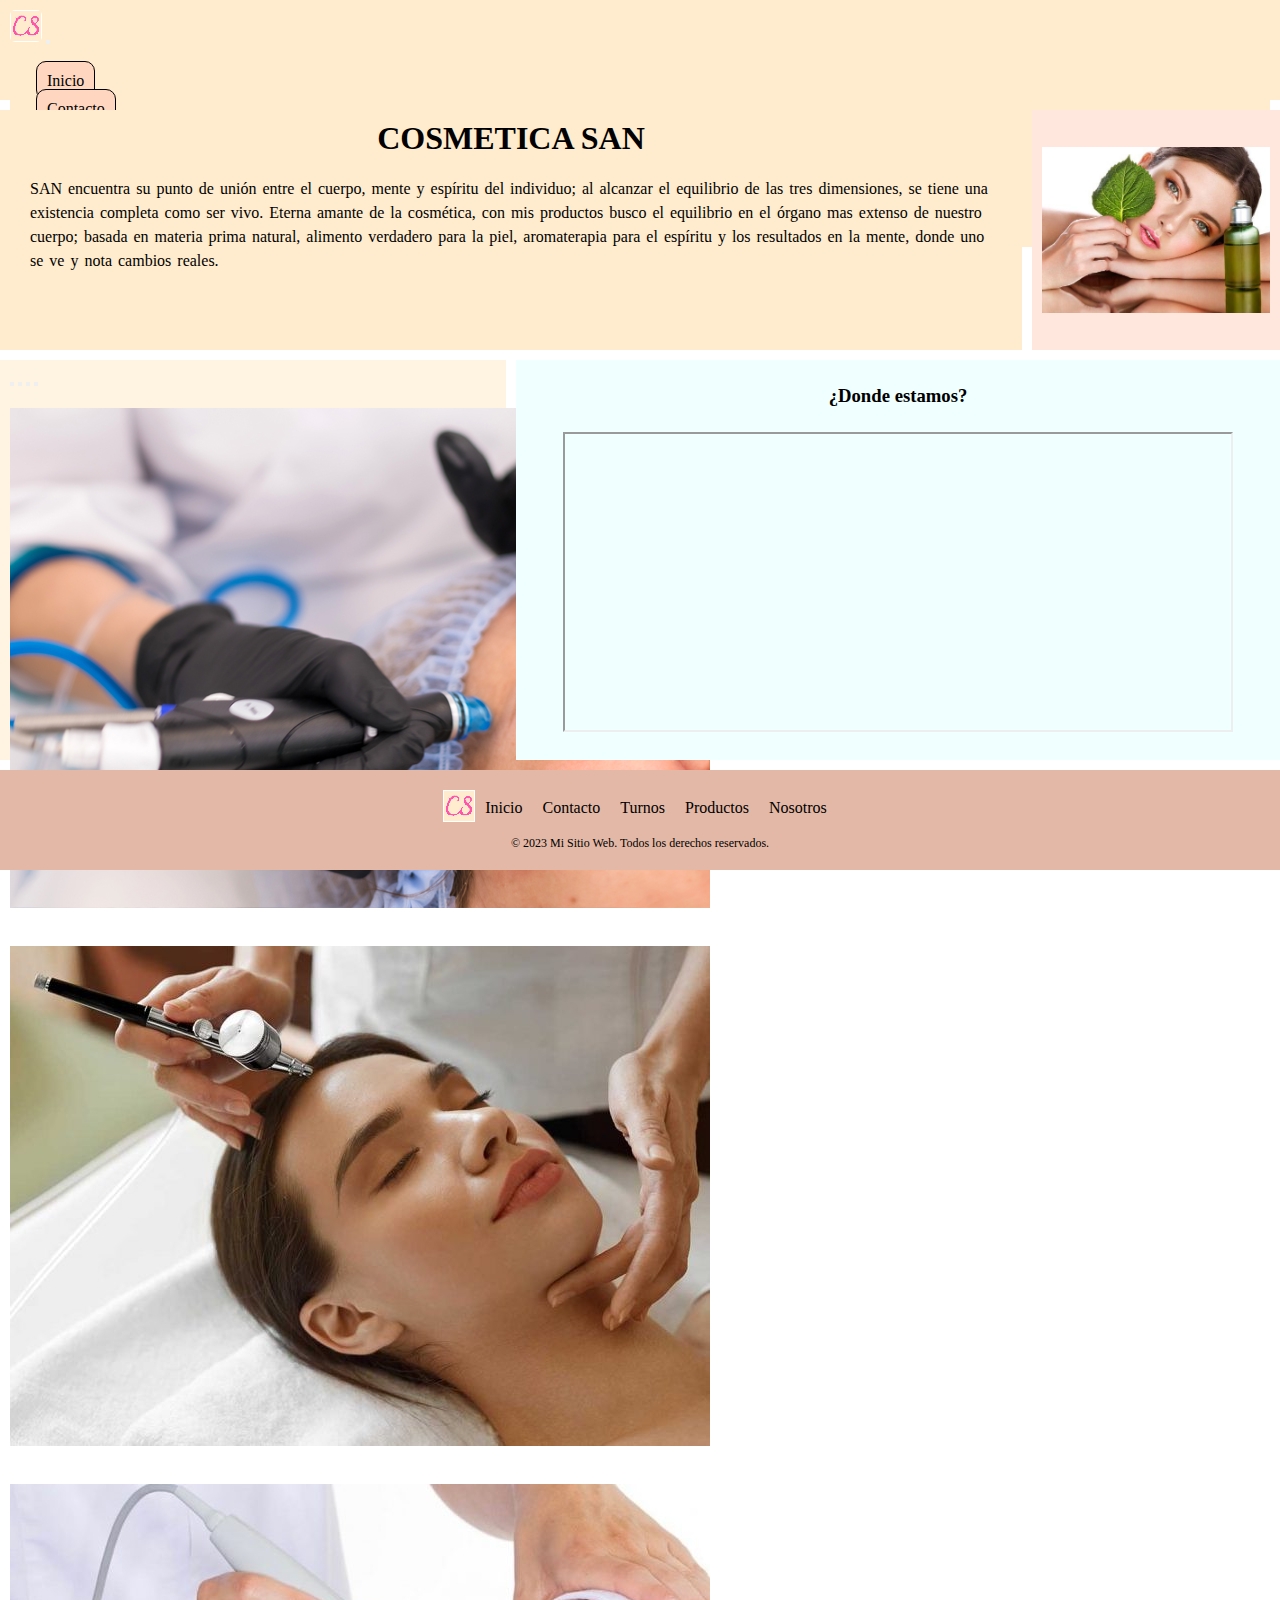
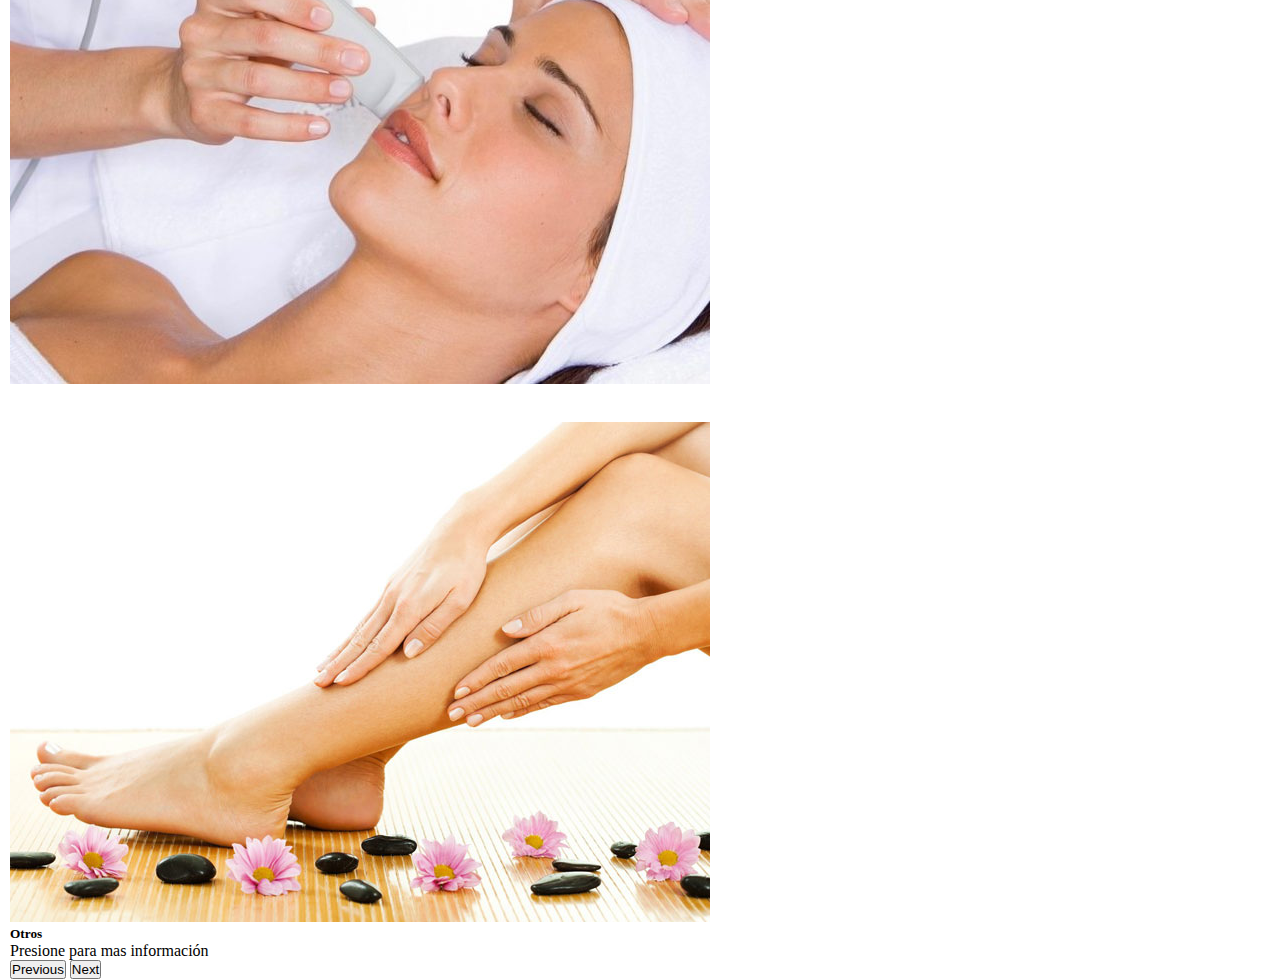
<file: index.html>
<!DOCTYPE html>
<html lang="en">
<head>
    <meta charset="UTF-8">
    <meta http-equiv="X-UA-Compatible" content="IE=edge">
    <meta name="viewport" content="width=device-width, initial-scale=1.0">
    <link rel="preconnect" href="https://fonts.googleapis.com">
    <link rel="preconnect" href="https://fonts.gstatic.com" crossorigin>
    <link rel="shortcut icon" href="./img/favicon-32x32.png">
    <link href="https://fonts.googleapis.com/css2?family=Ysabeau:wght@300&display=swap" rel="stylesheet">
    <link href="https://cdn.jsdelivr.net/npm/bootstrap@5.3.0-alpha3/dist/css/bootstrap.min.css" rel="stylesheet" integrity="sha384-KK94CHFLLe+nY2dmCWGMq91rCGa5gtU4mk92HdvYe+M/SXH301p5ILy+dN9+nJOZ" crossorigin="anonymous">
    <link rel="stylesheet" href="./css/estilo.css">
    <meta name="description" content="En nuestra estética, ofrecemos una amplia gama de servicios y productos. Nuestro equipo de profesionales altamente capacitados se dedica a brindar tratamientos de calidad ¡Agenda tu cita hoy mismo!">
    <meta name="keywords" content="estética, belleza, salón de belleza, cuidado personal, tratamientos faciales, tratamientos corporales, peeling, radiofrecuencia, productos de belleza">
    <title>Cosmetica SAN</title>
</head>
<body>
<div class="container-todo">
    <!-- Barra de navegación -->
    <header class="navbar navbar-expand-lg header">
        <div class="container-fluid">
            <a class="navbar-brand" href="./index.html"><img class="logo" src="./img/favicon-32x32.png" alt="logo"></a>
            <button class="navbar-toggler" type="button" data-bs-toggle="collapse" data-bs-target="#navbarTogglerDemo02" aria-controls="navbarTogglerDemo02" aria-expanded="false" aria-label="Toggle navigation">
            <span class="navbar-toggler-icon"></span>
            </button>
            <div class="bg-menuHamb collapse navbar-collapse" id="navbarTogglerDemo02">
                <ul class=" navbar-nav me-auto mb-2 mb-lg-0">
                    <li class="nav-item">
                        <a class="nav-link active link" aria-current="page" href="./index.html">Inicio</a>
                    </li>
                    <li class="nav-item">
                        <a class="nav-link active link" aria-current="page" href="./pages/Contacto.html">Contacto</a>
                    </li>
                    <li class="nav-item">
                        <a class="nav-link active link" aria-current="page" href="./pages/Turnos.html">Turnos</a>
                    </li>
                    <li class="nav-item">
                        <a class="nav-link active link" aria-current="page" href="./pages/Productos.html">Productos</a>
                    </li>
                    <li class="nav-item">
                        <a class="nav-link active link" aria-current="page" href="./pages/Nosotros.html">Nosotros</a>
                    </li>
                </ul>
                <form class="d-flex " role="search">
                    <input class="form-control me-2" type="search" placeholder="Buscar" aria-label="Search">
                    <button class="btn btn-outline-success" type="submit">Buscar</button>
                </form>
            </div>
        </div>
    </header>
    <!-- Contenido principal -->
    <main class="main">
            <h1 class="titulo">COSMETICA SAN</h1>
            <p class="parrafo-principal">SAN encuentra su punto de unión entre el cuerpo, mente y espíritu del individuo; al alcanzar el equilibrio de las tres dimensiones, se tiene una existencia completa como ser vivo. Eterna amante de la cosmética, con mis productos busco el equilibrio en el órgano mas extenso de nuestro cuerpo; basada en materia prima natural, alimento verdadero para la piel, aromaterapia para el espíritu y los resultados en la mente, donde uno se ve y nota cambios reales.</p>
    </main>
    <!-- Imagen principal -->
    <div class="imagen-principal">
        <img class="princi" src="./img/princi.jpg" alt="imagen_principal_index">
    </div>
    <!-- Carrusel de imágenes -->
    <div class="imagen-secundaria">
        <div id="carouselExampleCaptions" class="carousel slide">
            <div class="carousel-indicators">
                <button type="button" data-bs-target="#carouselExampleCaptions" data-bs-slide-to="0" class="active"     aria-current="true" aria-label="Slide 1"></button>
                <button type="button" data-bs-target="#carouselExampleCaptions" data-bs-slide-to="1" aria-label="Slide 2"></button>
                <button type="button" data-bs-target="#carouselExampleCaptions" data-bs-slide-to="2" aria-label="Slide 3"></button>
                <button type="button" data-bs-target="#carouselExampleCaptions" data-bs-slide-to="3" aria-label="Slide 4"></button>
            </div>
            <div class="carousel-inner carrusel">
                <div class="carousel-item active">
                    <a href="./pages/Turnos.html"><img src="./img/extracciones.jpg" class="d-block w-100" alt="imagen de una extraccion"></a>
                    <div class="carousel-caption d-none d-md-block">
                        <a href="./pages/Turnos.html"><h5>Extracciones</h5></a>
                        <a href="./pages/Turnos.html"><p>Presione para mas información</p></a>
                    </div>
                </div>
                <div class="carousel-item">
                    <a href="./pages/Turnos.html"><img src="./img/peeling.jpg" class="d-block w-100" alt="imagen de un peeling"></a>
                    <div class="carousel-caption d-none d-md-block">
                        <a href="./pages/Turnos.html"><h5>Peeling</h5></a>
                        <a href="./pages/Turnos.html"><p>Presione para mas información</p></a>
                    </div>
                </div>
                <div class="carousel-item">
                    <a href="./pages/Turnos.html"><img src="./img/radiofrecuencia.jpg" class="d-block w-100" alt="imagen de una radiofrecuencia"></a>
                    <div class="carousel-caption d-none d-md-block">
                        <a href="./pages/Turnos.html"><h5>Radiofrecuencia</h5></a>
                        <a href="./pages/Turnos.html"><p>Presione para mas información</p></a>
                    </div>
                </div>
                <div class="carousel-item">
                    <a href="./pages/Turnos.html"><img src="./img/otros.jpg" class="d-block w-100" alt="imagen de otros servicios"></a>
                    <div class="carousel-caption d-none d-md-block">
                        <a href="./pages/Turnos.html" style="color:black"><h5>Otros</h5></a>
                        <a href="./pages/Turnos.html" style="color:black"><p>Presione para mas información</p></a>
                    </div>
                </div>
            </div>
            <button class="carousel-control-prev" type="button" data-bs-target="#carouselExampleCaptions" data-bs-slide="prev">
                <span class="carousel-control-prev-icon" aria-hidden="true"></span>
                <span class="visually-hidden">Previous</span>
            </button>
            <button class="carousel-control-next" type="button" data-bs-target="#carouselExampleCaptions" data-bs-slide="next">
                <span class="carousel-control-next-icon" aria-hidden="true"></span>
                <span class="visually-hidden">Next</span>
            </button>
        </div>
    </div>
    <!-- Mapa de ubicación -->
    <div class="maps">
        <h3 class="donde"> ¿Donde estamos?</h3>
        <div class="centrar">
        <iframe  class="mapa" src="https://www.google.com/maps/embed?pb=!1m18!1m12!1m3!1d3283.247270934645!2d-58.47066268471874!3d-34.59000248046568!2m3!1f0!2f0!3f0!3m2!1i1024!2i768!4f13.1!3m3!1m2!1s0x95bcca123dd98cb7%3A0x409ee210c6b80e0e!2sCosmetolog%C3%ADa%20San!5e0!3m2!1sen!2sar!4v1659251780294!5m2!1sen!2sar" alt="mapa de nuestra ubicacion">
        </iframe>
        </div>
    </div>
    <!-- Footer de la página -->
    <footer class="footer">
        <div class="footer-container">
            <ul class="menu-footer">
                <li><a href="./index.html"><img src="./img/favicon-32x32.png" alt="logo"></a></li>
                <li><a class="link-footer" href="./index.html">Inicio</a></li>
                <li><a class="link-footer" href="./pages/Contacto.html">Contacto</a></li>
                <li><a class="link-footer" href="./pages/Turnos.html">Turnos</a></li>
                <li><a class="link-footer" href="./pages/Productos.html">Productos</a></li>
                <li><a class="link-footer" href="./pages/Nosotros.html">Nosotros</a></li>
            </ul>
        </div>
        <p class="copy">© 2023 Mi Sitio Web. Todos los derechos reservados.</p>
    </footer>
</div>
<script src="https://cdn.jsdelivr.net/npm/bootstrap@5.3.0-alpha3/dist/js/bootstrap.bundle.min.js" integrity="sha384-ENjdO4Dr2bkBIFxQpeoTz1HIcje39Wm4jDKdf19U8gI4ddQ3GYNS7NTKfAdVQSZe" crossorigin="anonymous"></script>
</body>
</html>
</file>
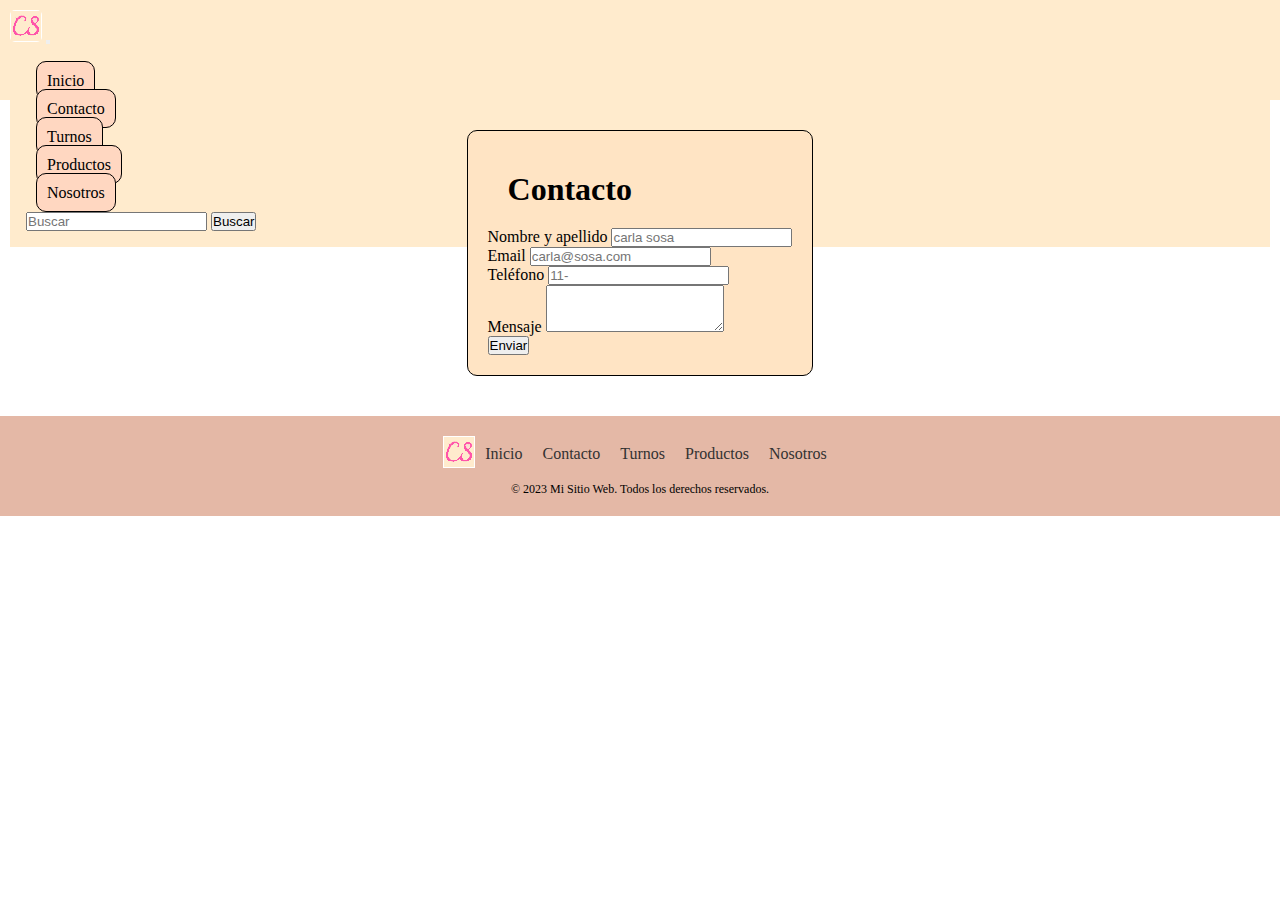
<file: pages/Contacto.html>
<!DOCTYPE html>
<html lang="en">
<head>
    <meta charset="UTF-8">
    <meta http-equiv="X-UA-Compatible" content="IE=edge">
    <meta name="viewport" content="width=device-width, initial-scale=1.0">
    <link rel="preconnect" href="https://fonts.googleapis.com">
    <link rel="preconnect" href="https://fonts.gstatic.com" crossorigin>
    <link rel="shortcut icon" href="../img/favicon-32x32.png">
    <link href="https://fonts.googleapis.com/css2?family=Ysabeau:wght@300&display=swap" rel="stylesheet">
    <link href="https://cdn.jsdelivr.net/npm/bootstrap@5.3.0-alpha3/dist/css/bootstrap.min.css" rel="stylesheet" integrity="sha384-KK94CHFLLe+nY2dmCWGMq91rCGa5gtU4mk92HdvYe+M/SXH301p5ILy+dN9+nJOZ" crossorigin="anonymous">
    <link rel="stylesheet" href="../css/estilo.css">
    <meta name="description" content="Ponte en contacto con nosotros para reservar tu cita y recibir asesoramiento personalizado en belleza y cuidado de la piel.">
    <meta name="keywords" content="contacto, comunicarse, consultas, información de contacto, teléfono, correo electrónico, dirección, servicio al cliente">
    <title>Cosmética SAN | Contacto</title>
</head>
<body>
<div class="container-contacto">
    <!-- Barra de navegación -->
    <header class="navbar navbar-expand-lg header">
        <div class="container-fluid">
            <a class="navbar-brand" href="../index.html"><img class="logo" src="../img/favicon-32x32.png" alt="logo"></a>
            <button class="navbar-toggler" type="button" data-bs-toggle="collapse" data-bs-target="#navbarTogglerDemo02" aria-controls="navbarTogglerDemo02" aria-expanded="false" aria-label="Toggle navigation">
            <span class="navbar-toggler-icon"></span>
            </button>
            <div class="bg-menuHamb collapse navbar-collapse" id="navbarTogglerDemo02">
                <ul class="navbar-nav me-auto mb-2 mb-lg-0">
                    <li class="nav-item">
                        <a class="nav-link active link" aria-current="page" href="../index.html">Inicio</a>
                    </li>
                    <li class="nav-item">
                        <a class="nav-link active link" aria-current="page" href="./Contacto.html">Contacto</a>
                    </li>
                    <li class="nav-item">
                        <a class="nav-link active link" aria-current="page" href="./Turnos.html">Turnos</a>
                    </li>
                    <li class="nav-item">
                        <a class="nav-link active link" aria-current="page" href="./Productos.html">Productos</a>
                    </li>
                    <li class="nav-item">
                        <a class="nav-link active link" aria-current="page" href="./Nosotros.html">Nosotros</a>
                    </li>
                </ul>
                <form class="d-flex " role="search">
                    <input class="form-control me-2" type="search" placeholder="Buscar" aria-label="Search">
                    <button class="btn btn-outline-success" type="submit">Buscar</button>
                </form>
            </div>
        </div>
    </header>
    <!-- Contenido principal: Formulario de contacto -->
    <main class="contacto">
        <h1 class="titulo-contacto">Contacto</h1>
        <form class="row g-3 caja_form">
            <div class="col-md-6">
                <label for="inputEmail4" class="form-label">Nombre y apellido</label>
                <input type="text" class="form-control" id="inputEmail4" placeholder="carla sosa">
            </div>
            <div class="col-md-6">
                <label for="inputPassword4" class="form-label">Email</label>
                <input type="Email" class="form-control" id="inputPassword4" placeholder="carla@sosa.com">
            </div>
            <div class="col-12">
                <label for="inputAddress" class="form-label">Teléfono</label>
                <input type="number" class="form-control" id="inputAddress" placeholder="11-">
            </div>
            <div class="mb-3">
                <label for="exampleFormControlTextarea1" class="form-label">Mensaje</label>
                <textarea class="form-control" id="exampleFormControlTextarea1" rows="3"></textarea>
            </div>
            <div class="col-12">
                <button type="submit" class="btn btn-primary">Enviar</button>
            </div>
        </form>
    </main>
    <!-- Footer de la página -->
    <footer class="footer">
        <div class="footer-container">
            <ul class="menu-footer">
                <li><a href="../index.html"><img src="../img/favicon-32x32.png" alt="logo"></a></li>
                <li><a class="link-footer" href="../index.html">Inicio</a></li>
                <li><a class="link-footer" href="./Contacto.html">Contacto</a></li>
                <li><a class="link-footer" href="./Turnos.html">Turnos</a></li>
                <li><a class="link-footer" href="./Productos.html">Productos</a></li>
                <li><a class="link-footer" href="./Nosotros.html">Nosotros</a></li>
            </ul>
        </div>
        <p class="copy">© 2023 Mi Sitio Web. Todos los derechos reservados.</p>
    </footer>
</div>
    <script src="https://cdn.jsdelivr.net/npm/bootstrap@5.3.0-alpha3/dist/js/bootstrap.bundle.min.js" integrity="sha384-ENjdO4Dr2bkBIFxQpeoTz1HIcje39Wm4jDKdf19U8gI4ddQ3GYNS7NTKfAdVQSZe" crossorigin="anonymous"></script>
</body>
</html>
</file>
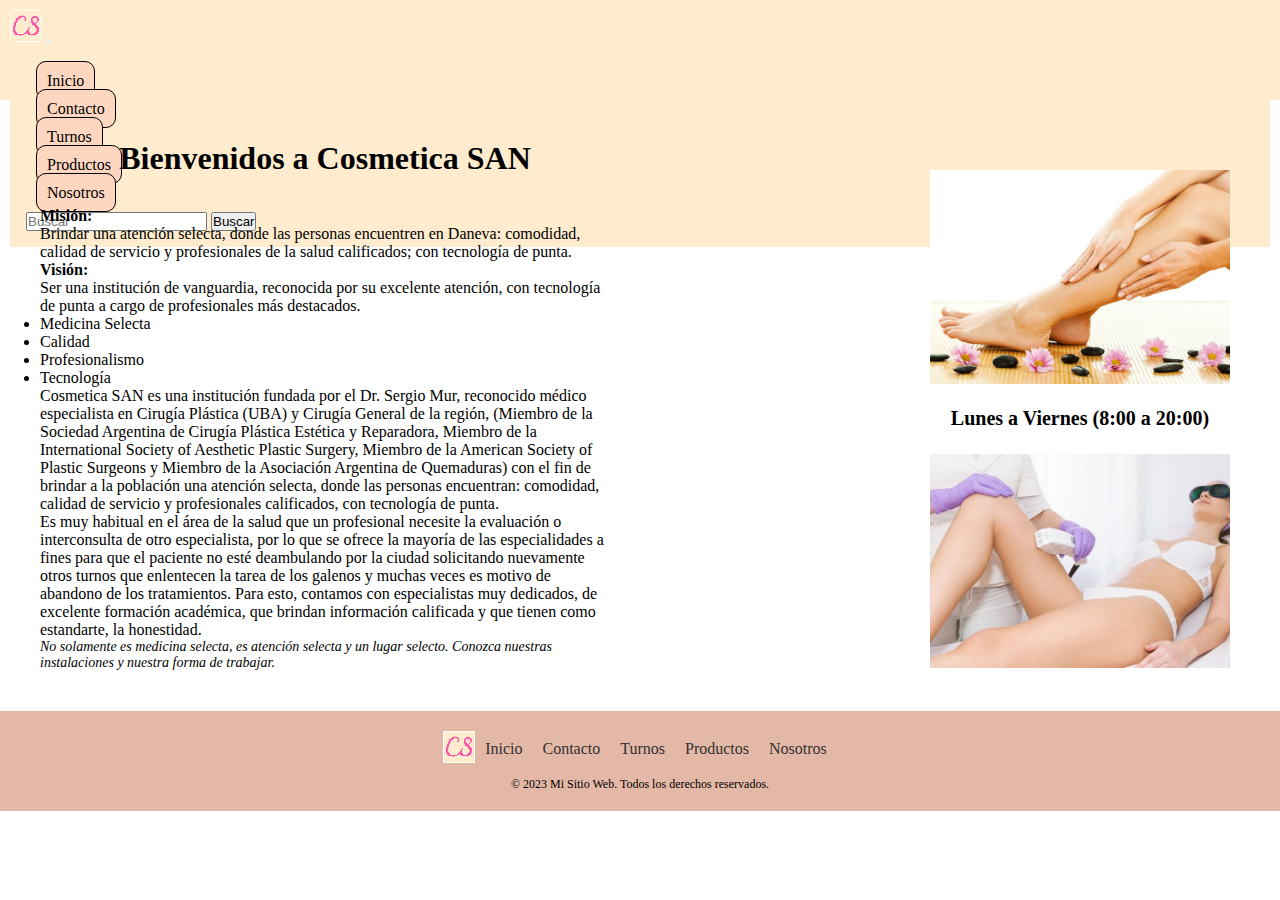
<file: pages/Nosotros.html>
<!DOCTYPE html>
<html lang="en">
<head>
    <meta charset="UTF-8">
    <meta http-equiv="X-UA-Compatible" content="IE=edge">
    <meta name="viewport" content="width=device-width, initial-scale=1.0">
    <link rel="preconnect" href="https://fonts.googleapis.com">
    <link rel="preconnect" href="https://fonts.gstatic.com" crossorigin>
    <link rel="shortcut icon" href="../img/favicon-32x32.png">
    <link href="https://fonts.googleapis.com/css2?family=Ysabeau:wght@300&display=swap" rel="stylesheet">
    <link href="https://cdn.jsdelivr.net/npm/bootstrap@5.3.0-alpha3/dist/css/bootstrap.min.css" rel="stylesheet" integrity="sha384-KK94CHFLLe+nY2dmCWGMq91rCGa5gtU4mk92HdvYe+M/SXH301p5ILy+dN9+nJOZ" crossorigin="anonymous">
    <link rel="stylesheet" href="../css/estilo.css">
    <meta name="description" content="Nosotros nos dedicamos a la belleza natural. Nuestro equipo de expertos te brinda atención personalizada y servicios de calidad.">
    <meta name="keywords" content="acerca de nosotros, historia, misión, visión, equipo, salón de belleza, estética, cuidado personal">
    <title>Cosmética SAN | Nosotros</title>
</head>
<body>
<div class="container-nosotros">
    <!-- Barra de navegación -->
    <header class="navbar navbar-expand-lg header">
        <div class="container-fluid">
            <a class="navbar-brand" href="../index.html"><img class="logo" src="../img/favicon-32x32.png" alt="logo"></a>
            <button class="navbar-toggler" type="button" data-bs-toggle="collapse" data-bs-target="#navbarTogglerDemo02" aria-controls="navbarTogglerDemo02" aria-expanded="false" aria-label="Toggle navigation">
            <span class="navbar-toggler-icon"></span>
            </button>
            <div class="bg-menuHamb collapse navbar-collapse" id="navbarTogglerDemo02">
                <ul class="navbar-nav me-auto mb-2 mb-lg-0">
                    <li class="nav-item">
                        <a class="nav-link active link" aria-current="page" href="../index.html">Inicio</a>
                    </li>
                    <li class="nav-item">
                        <a class="nav-link active link" aria-current="page" href="./Contacto.html">Contacto</a>
                    </li>
                    <li class="nav-item">
                        <a class="nav-link active link" aria-current="page" href="./Turnos.html">Turnos</a>
                    </li>
                    <li class="nav-item">
                        <a class="nav-link active link" aria-current="page" href="./Productos.html">Productos</a>
                    </li>
                    <li class="nav-item">
                        <a class="nav-link active link" aria-current="page" href="./Nosotros.html">Nosotros</a>
                    </li>
                </ul>
                <form class="d-flex " role="search">
                    <input class="form-control me-2" type="search" placeholder="Buscar" aria-label="Search">
                    <button class="btn btn-outline-success" type="submit">Buscar</button>
                </form>
            </div>
        </div>
    </header>
    <!-- Contenido principal: Quienes somos nosotros -->
    <main class="nosotros"> 
            <h1 class="titulo-nosotros">Bienvenidos a Cosmetica SAN</h1>
            <h5 class="subtitulo-nosotros">Misión:</h5>
            <p class="parrafo-nosotros">Brindar una atención selecta, donde las personas encuentren en Daneva: comodidad, calidad de servicio y profesionales de la salud calificados; con tecnología de punta.</p>
            <h5 class="subtitulo-nosotros">Visión:</h5>
            <p class="parrafo-nosotros">Ser una institución de vanguardia, reconocida por su excelente atención, con tecnología de punta a cargo de profesionales más destacados.</p>
            <ul class="lista-nosotros">
                <li>Medicina Selecta</li>
                <li>Calidad</li>
                <li>Profesionalismo</li>
                <li>Tecnología</li>
            </ul>
            <p class="parrafo-nosotros">Cosmetica SAN es una institución fundada por el Dr. Sergio Mur, reconocido médico especialista  en Cirugía Plástica (UBA) y Cirugía General de la región, (Miembro  de la Sociedad Argentina de Cirugía Plástica Estética y Reparadora, Miembro de la International Society of Aesthetic Plastic Surgery, Miembro de la American Society of Plastic Surgeons  y Miembro de la Asociación Argentina de Quemaduras) con el fin de brindar a la población una atención selecta, donde las personas encuentran: comodidad, calidad de servicio y profesionales calificados, con tecnología de punta.</p>
            <p class="parrafo-nosotros">Es muy habitual en el área de la salud que un profesional necesite la evaluación o interconsulta de otro especialista, por lo que se ofrece la mayoría de las especialidades a fines para que el paciente no esté deambulando por la ciudad solicitando nuevamente otros turnos que enlentecen la tarea de los galenos y muchas veces es motivo de abandono de los tratamientos. Para esto, contamos con especialistas muy dedicados, de excelente formación académica, que brindan información calificada y que tienen como estandarte, la honestidad.</p>
            <p class="ultimo-parrafo">No solamente es medicina selecta, es atención selecta y un lugar selecto. Conozca nuestras instalaciones y nuestra forma de trabajar.</p>
    </main>
    <!-- Sección de fotografias y horarios -->
    <section class="fotos-nosotros">
        <img class="fotardas" src="../img/otros.jpg" alt="imagen de muestra de nuestro trabajo">
        <p class="parrafo-fotos"> Lunes a Viernes (8:00 a 20:00)</p>
        <img class="fotardas" src="../img/otros2.jpg" alt="imagen de muestra de nuestro trabajo">
    </section>
    <!-- Footer de la página -->
    <footer class="footer">
        <div class="footer-container">
            <ul class="menu-footer">
                <li><a href="../index.html"><img src="../img/favicon-32x32.png" alt="logo"></a></li>
                <li><a class="link-footer" href="../index.html">Inicio</a></li>
                <li><a class="link-footer" href="./Contacto.html">Contacto</a></li>
                <li><a class="link-footer" href="./Turnos.html">Turnos</a></li>
                <li><a class="link-footer" href="./Productos.html">Productos</a></li>
                <li><a class="link-footer" href="./Nosotros.html">Nosotros</a></li>
            </ul>
        </div>
        <p class="copy">© 2023 Mi Sitio Web. Todos los derechos reservados.</p>
    </footer>
</div>
    <script src="https://cdn.jsdelivr.net/npm/bootstrap@5.3.0-alpha3/dist/js/bootstrap.bundle.min.js" integrity="sha384-ENjdO4Dr2bkBIFxQpeoTz1HIcje39Wm4jDKdf19U8gI4ddQ3GYNS7NTKfAdVQSZe" crossorigin="anonymous"></script>
</body>
</html>
</file>
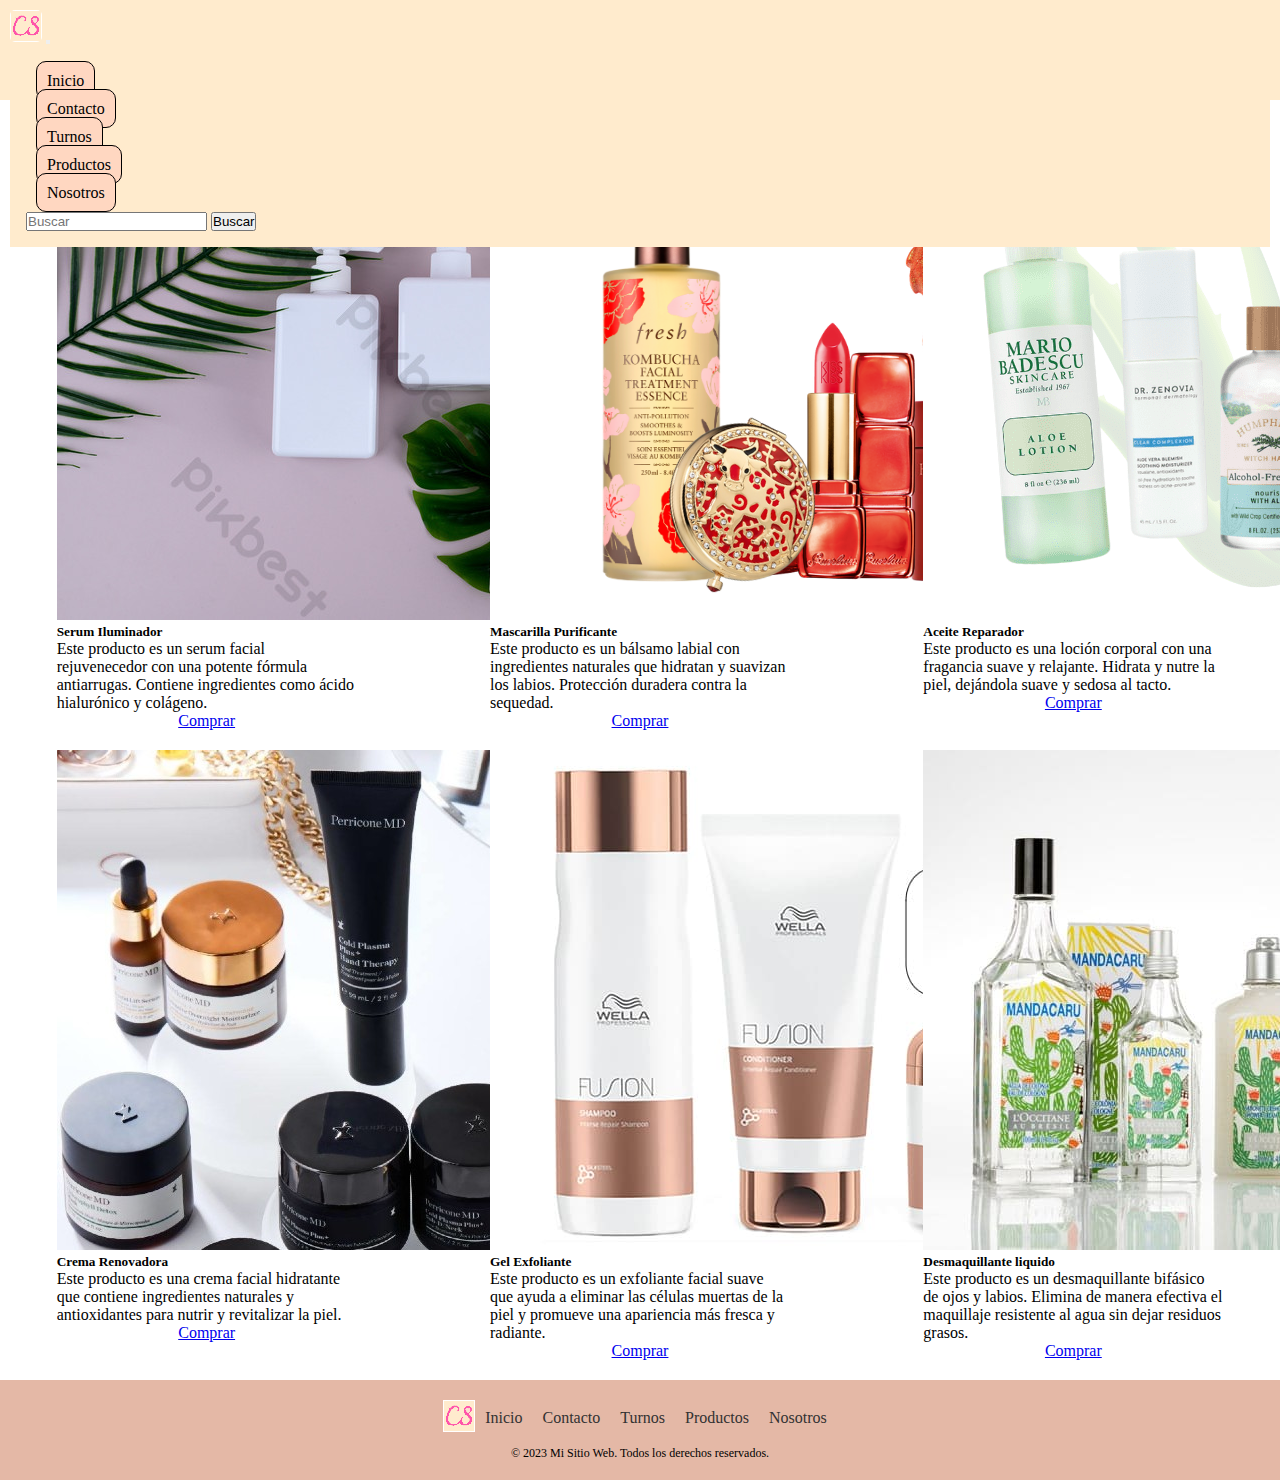
<file: pages/Productos.html>
<!DOCTYPE html>
<html lang="en">
<head>
    <meta charset="UTF-8">
    <meta http-equiv="X-UA-Compatible" content="IE=edge">
    <meta name="viewport" content="width=device-width, initial-scale=1.0">
    <link rel="preconnect" href="https://fonts.googleapis.com">
    <link rel="preconnect" href="https://fonts.gstatic.com" crossorigin>
    <link rel="shortcut icon" href="../img/favicon-32x32.png">
    <link href="https://fonts.googleapis.com/css2?family=Ysabeau:wght@300&display=swap" rel="stylesheet">
    <link href="https://cdn.jsdelivr.net/npm/bootstrap@5.3.0-alpha3/dist/css/bootstrap.min.css" rel="stylesheet" integrity="sha384-KK94CHFLLe+nY2dmCWGMq91rCGa5gtU4mk92HdvYe+M/SXH301p5ILy+dN9+nJOZ" crossorigin="anonymous">
    <link rel="stylesheet" href="../css/estilo.css">
    <link name="description" content="Descubre nuestra selección de productos de belleza y cuidado personal. Encuentra los mejores productos para tu rutina de cuidado en casa">
    <meta name="keywords" content="productos, cosméticos, belleza, cuidado personal, productos destacados, comprar productos, tienda de productos">
    <title>Cosmética SAN | Productos</title>
</head>
<body>
<div class="container-productos">
    <!-- Barra de navegación -->
    <header class="navbar navbar-expand-lg header">
        <div class="container-fluid">
            <a class="navbar-brand" href="../index.html"><img class="logo" src="../img/favicon-32x32.png" alt="logo"></a>
            <button class="navbar-toggler" type="button" data-bs-toggle="collapse" data-bs-target="#navbarTogglerDemo02" aria-controls="navbarTogglerDemo02" aria-expanded="false" aria-label="Toggle navigation">
            <span class="navbar-toggler-icon"></span>
            </button>
            <div class="bg-menuHamb collapse navbar-collapse" id="navbarTogglerDemo02">
                <ul class="navbar-nav me-auto mb-2 mb-lg-0">
                    <li class="nav-item">
                        <a class="nav-link active link" aria-current="page" href="../index.html">Inicio</a>
                    </li>
                    <li class="nav-item">
                        <a class="nav-link active link" aria-current="page" href="./Contacto.html">Contacto</a>
                    </li>
                    <li class="nav-item">
                        <a class="nav-link active link" aria-current="page" href="./Turnos.html">Turnos</a>
                    </li>
                    <li class="nav-item">
                        <a class="nav-link active link" aria-current="page" href="./Productos.html">Productos</a>
                    </li>
                    <li class="nav-item">
                        <a class="nav-link active link" aria-current="page" href="./Nosotros.html">Nosotros</a>
                    </li>
                </ul>
                <form class="d-flex " role="search">
                    <input class="form-control me-2" type="search" placeholder="Buscar" aria-label="Search">
                    <button class="btn btn-outline-success" type="submit">Buscar</button>
                </form>
            </div>
        </div>
    </header>
    <!-- Contenido principal: Los productos que se venden -->
    <div class="card producto1 text-bg-light mb-3 ">
        <a href=""><img src="../img/producto1.jpg!bw700" class="card-img-top productos-click" alt="img_producto1"></a>
        <div class="card-body ">
            <h5 class="card-title">Serum Iluminador</h5>
            <p class="card-text">Este producto es un serum facial rejuvenecedor con una potente fórmula antiarrugas. Contiene ingredientes como ácido hialurónico y colágeno.</p>
        </div>
        <div class="card-footer">
            <a href="#" class="btn btn-primary comprar">Comprar</a>
        </div>
    </div>
    <div class="card producto2 text-bg-light mb-3">
        <a href=""><img src="../img/producto2.png" class="card-img-top productos-click" alt="img_producto2"></a>
        <div class="card-body">
            <h5 class="card-title">Mascarilla Purificante</h5>
            <p class="card-text">Este producto es un bálsamo labial con ingredientes naturales que hidratan y suavizan los labios. Protección duradera contra la sequedad.</p>
        </div>
        <div class="card-footer">
            <a href="#" class="btn btn-primary comprar">Comprar</a>
        </div>
    </div>
    <div class="card producto3 text-bg-light mb-3">
        <a href=""><img src="../img/producto3.png" class="card-img-top productos-click" alt="img_producto3"></a>
        <div class="card-body">
            <h5 class="card-title">Aceite Reparador</h5>
            <p class="card-text">Este producto es una loción corporal con una fragancia suave y relajante. Hidrata y nutre la piel, dejándola suave y sedosa al tacto.</p>
        </div>
        <div class="card-footer">
            <a href="#" class="btn btn-primary comprar">Comprar</a>
        </div>
    </div>
    <div class="card producto4 text-bg-light mb-3">
        <a href=""><img src="../img/producto4.jpg" class="card-img-top productos-click" alt="img_producto4"></a>
        <div class="card-body">
            <h5 class="card-title">Crema Renovadora</h5>
            <p class="card-text">Este producto es una crema facial hidratante que contiene ingredientes naturales y antioxidantes para nutrir y revitalizar la piel.</p>
        </div>
        <div class="card-footer">
            <a href="#" class="btn btn-primary comprar">Comprar</a>
        </div>
    </div>
    <div class="card producto5 text-bg-light mb-3">
        <a href=""><img src="../img/producto5.jpg" class="card-img-top productos-click" alt="img_producto5"></a>
        <div class="card-body">
            <h5 class="card-title">Gel Exfoliante</h5>
            <p class="card-text">Este producto es un exfoliante facial suave que ayuda a eliminar las células muertas de la piel y promueve una apariencia más fresca y radiante.</p>
        </div>
        <div class="card-footer">
            <a href="#" class="btn btn-primary comprar">Comprar</a>
        </div>
    </div>
    <div class="card producto6 text-bg-light mb-3">
        <a href=""><img src="../img/producto6.jpg" class="card-img-top productos-click" alt="img_producto6"></a>
        <div class="card-body">
            <h5 class="card-title">Desmaquillante liquido</h5>
            <p class="card-text">Este producto es un desmaquillante bifásico de ojos y labios. Elimina de manera efectiva el maquillaje resistente al agua sin dejar residuos grasos.</p>
        </div>
        <div class="card-footer">
            <a href="#" class="btn btn-primary comprar">Comprar</a>
        </div>
    </div>

    <footer class="footer">
        <div class="footer-container">
            <ul class="menu-footer">
                <li><a href="../index.html"><img src="../img/favicon-32x32.png" alt="logo"></a></li>
                <li><a class="link-footer" href="../index.html">Inicio</a></li>
                <li><a class="link-footer" href="./Contacto.html">Contacto</a></li>
                <li><a class="link-footer" href="./Turnos.html">Turnos</a></li>
                <li><a class="link-footer" href="./Productos.html">Productos</a></li>
                <li><a class="link-footer" href="./Nosotros.html">Nosotros</a></li>
            </ul>
        </div>
        <p class="copy">© 2023 Mi Sitio Web. Todos los derechos reservados.</p>
    </footer>
</div>
    <script src="https://cdn.jsdelivr.net/npm/bootstrap@5.3.0-alpha3/dist/js/bootstrap.bundle.min.js" integrity="sha384-ENjdO4Dr2bkBIFxQpeoTz1HIcje39Wm4jDKdf19U8gI4ddQ3GYNS7NTKfAdVQSZe" crossorigin="anonymous"></script>
</body>
</html>
</file>
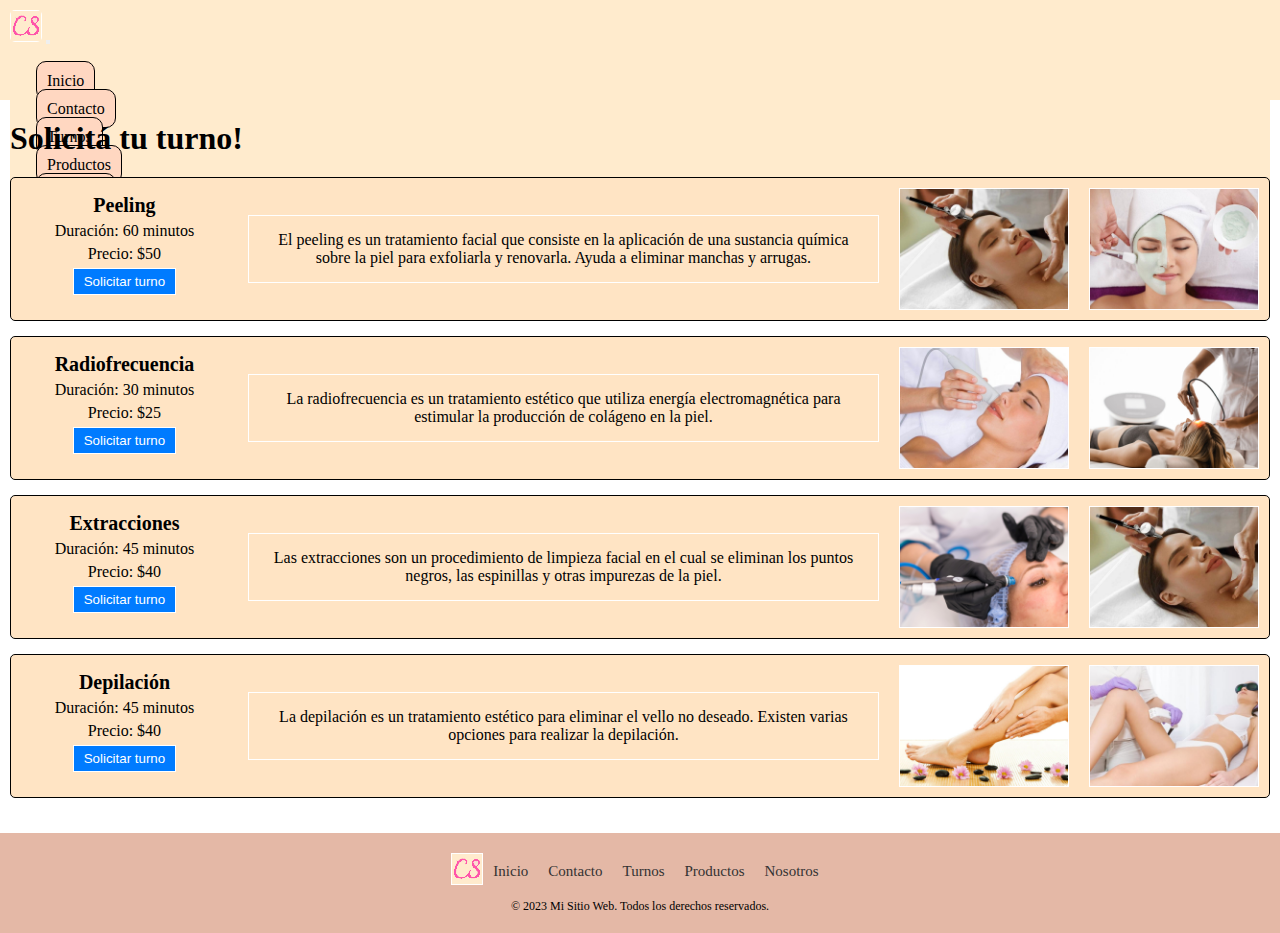
<file: pages/Turnos.html>
<!DOCTYPE html>
<html lang="en">
<head>
    <meta charset="UTF-8">
    <meta http-equiv="X-UA-Compatible" content="IE=edge">
    <meta name="viewport" content="width=device-width, initial-scale=1.0">
    <link rel="preconnect" href="https://fonts.googleapis.com">
    <link rel="preconnect" href="https://fonts.gstatic.com" crossorigin>
    <link rel="shortcut icon" href="../img/favicon-32x32.png">
    <link href="https://fonts.googleapis.com/css2?family=Ysabeau:wght@300&display=swap" rel="stylesheet">
    <link href="https://cdn.jsdelivr.net/npm/bootstrap@5.3.0-alpha3/dist/css/bootstrap.min.css" rel="stylesheet" integrity="sha384-KK94CHFLLe+nY2dmCWGMq91rCGa5gtU4mk92HdvYe+M/SXH301p5ILy+dN9+nJOZ" crossorigin="anonymous">
    <link rel="stylesheet" href="../css/estilo.css">
    <meta name="description" content="Reservá tu turno y dejate consentir en nuestra estética. Disfruta de servicios de belleza profesionales y productos de alta calidad.">
    <meta name="keywords" content="turnos, reservas, solicitar turno, salón de belleza, servicios de belleza, estética, cuidado personal">
    <title>Cosmetica SAN | Turnos</title>
</head>
<body>
<div class="container-turnos">
    <!-- Barra de navegación -->
    <header class="navbar navbar-expand-lg header">
        <div class="container-fluid">
            <a class="navbar-brand" href="../index.html"><img class="logo" src="../img/favicon-32x32.png" alt="logo"></a>
            <button class="navbar-toggler" type="button" data-bs-toggle="collapse" data-bs-target="#navbarTogglerDemo02" aria-controls="navbarTogglerDemo02" aria-expanded="false" aria-label="Toggle navigation">
            <span class="navbar-toggler-icon"></span>
            </button>
            <div class="bg-menuHamb collapse navbar-collapse" id="navbarTogglerDemo02">
                <ul class="navbar-nav me-auto mb-2 mb-lg-0">
                    <li class="nav-item">
                        <a class="nav-link active link" aria-current="page" href="../index.html">Inicio</a>
                    </li>
                    <li class="nav-item">
                        <a class="nav-link active link" aria-current="page" href="./Contacto.html">Contacto</a>
                    </li>
                    <li class="nav-item">
                        <a class="nav-link active link" aria-current="page" href="./Turnos.html">Turnos</a>
                    </li>
                    <li class="nav-item">
                        <a class="nav-link active link" aria-current="page" href="./Productos.html">Productos</a>
                    </li>
                    <li class="nav-item">
                        <a class="nav-link active link" aria-current="page" href="./Nosotros.html">Nosotros</a>
                    </li>
                </ul>
                <form class="d-flex " role="search">
                    <input class="form-control me-2" type="search" placeholder="Buscar" aria-label="Search">
                    <button class="btn btn-outline-success" type="submit">Buscar</button>
                </form>
            </div>
        </div>
    </header>
    <!-- Contenido principal: solicitar turnos -->
    <main class="turnos">
        <h1 class="titulo-turno">Solicitá tu turno!</h1>
        <div class="flex-turnos">
            <ul class="servicios">
                <div class="foto-turnos">
                    <li>
                        <h3>Peeling</h3>
                        <p>Duración: 60 minutos</p>
                        <p>Precio: $50</p>
                        <button class="solicitar">Solicitar turno</button>
                    </li>
                    <p class="descripcion">El peeling es un tratamiento facial que consiste en la aplicación de una sustancia química sobre la piel para exfoliarla y renovarla. Ayuda a eliminar manchas y arrugas.</p>
                    <img class="foto-img" src="../img/peeling.jpg" alt="imagen de un peeling">
                    <img class="foto-img" src="../img/peeling2.jpg" alt="imagen de un peeling">
                </div>
                <div class="foto-turnos">
                    <li>
                        <h3>Radiofrecuencia</h3>
                        <p>Duración: 30 minutos</p>
                        <p>Precio: $25</p>
                        <button class="solicitar">Solicitar turno</button>
                    </li>
                        <p class="descripcion">La radiofrecuencia es un tratamiento estético que utiliza energía electromagnética para estimular la producción de colágeno en la piel.</p>
                        <img class="foto-img" src="../img/radiofrecuencia.jpg" alt="imagen de una radiofrecuencia">
                        <img class="foto-img" src="../img/radiofrecuencia2.jpg" alt="imagen de una radiofrecuencia">
                </div>
                <div class="foto-turnos">
                    <li>
                        <h3>Extracciones</h3>
                        <p>Duración: 45 minutos</p>
                        <p>Precio: $40</p>
                        <button class="solicitar">Solicitar turno</button>
                    </li>
                        <p class="descripcion">Las extracciones son un procedimiento de limpieza facial en el cual se eliminan los puntos negros, las espinillas y otras impurezas de la piel.</p>
                        <img class="foto-img" src="../img/extracciones.jpg" alt="imagen de una extraccion">
                        <img class="foto-img" src="../img/extracciones2.jpg" alt="imagen de una extraccion">
                </div>
                <div class="foto-turnos">
                    <li>
                        <h3>Depilación</h3>
                        <p>Duración: 45 minutos</p>
                        <p>Precio: $40</p>
                        <button class="solicitar">Solicitar turno</button>
                    </li>
                        <p class="descripcion">La depilación es un tratamiento estético para eliminar el vello no deseado. Existen varias opciones para realizar la depilación. </p>
                        <img class="foto-img" src="../img/otros.jpg" alt="imagen de una depilación">
                        <img class="foto-img" src="../img/otros2.jpg" alt="imagen de una depilación">
                </div>
            </ul>
        </div>
    </main>
    <!-- Footer de la página -->
    <footer class="footer">
        <div class="footer-container">
            <ul class="menu-footer">
                <li><a href="../index.html"><img src="../img/favicon-32x32.png" alt="logo"></a></li>
                <li><a class="link-footer" href="../index.html">Inicio</a></li>
                <li><a class="link-footer" href="./Contacto.html">Contacto</a></li>
                <li><a class="link-footer" href="./Turnos.html">Turnos</a></li>
                <li><a class="link-footer" href="./Productos.html">Productos</a></li>
                <li><a class="link-footer" href="./Nosotros.html">Nosotros</a></li>
            </ul>
        </div>
        <p class="copy">© 2023 Mi Sitio Web. Todos los derechos reservados.</p>
    </footer>
</div>
    <script src="https://cdn.jsdelivr.net/npm/bootstrap@5.3.0-alpha3/dist/js/bootstrap.bundle.min.js" integrity="sha384-ENjdO4Dr2bkBIFxQpeoTz1HIcje39Wm4jDKdf19U8gI4ddQ3GYNS7NTKfAdVQSZe" crossorigin="anonymous"></script>
</body>
</html>
</file>
<file: css/estilo.css>
.container-todo {
  display: grid;
  grid-template-columns: 1fr 1fr 1fr 1fr 1fr;
  grid-template-rows: 100px 240px 400px 100px;
  grid-template-areas: "header header header header header" "main   main   main   main   imag" "sec    sec    maps   maps   maps" "footer footer footer footer footer";
  gap: 10px; }
  .container-todo .header {
    grid-area: header;
    background-color: blanchedalmond;
    padding: 10px; }
    .container-todo .header ul li {
      list-style: none;
      margin: 10px; }
      .container-todo .header ul li .link {
        text-decoration: none;
        color: black;
        border: 1px solid black;
        padding: 10px;
        border-radius: 10px;
        background-color: #ffd7c1; }
      .container-todo .header ul li .link:hover {
        color: white;
        background-color: #ffded0;
        border: 1px solid #ffc7b0; }
  .container-todo .main {
    grid-area: main;
    background-color: blanchedalmond;
    padding: 10px;
    transition: all 1s; }
    .container-todo .main .titulo {
      text-align: center;
      transition: all 1s;
      border-radius: 4px; }
    .container-todo .main .titulo:hover {
      color: #f5a6a6;
      background-color: beige; }
    .container-todo .main .parrafo-principal {
      word-spacing: 2px;
      line-height: 1.5rem;
      margin: 10px;
      padding: 10px; }
  .container-todo .main:hover {
    background-color: #ecdbc5; }
  .container-todo .imagen-principal {
    grid-area: imag;
    background-color: #ffe7de;
    padding: 10px;
    display: flex;
    align-items: center;
    justify-content: center; }
    .container-todo .imagen-principal .princi {
      width: 100%; }
  .container-todo .imagen-secundaria {
    grid-area: sec;
    padding: 10px;
    background-color: #fff3e1; }
    .container-todo .imagen-secundaria .carrusel {
      margin-top: 20px; }
      .container-todo .imagen-secundaria .carrusel a {
        text-decoration: none;
        color: white; }
  .container-todo .maps {
    grid-area: maps;
    padding: 10px;
    background-color: azure; }
    .container-todo .maps .donde {
      text-align: center;
      margin: 15px; }
    .container-todo .maps .centrar {
      display: flex;
      align-items: center;
      justify-content: center; }
      .container-todo .maps .centrar .mapa {
        width: 90%;
        height: 300px;
        margin: 10px; }
  .container-todo .footer {
    grid-area: footer;
    padding: 10px;
    background-color: #e4b8a6; }
    .container-todo .footer .footer-container {
      display: flex;
      margin: 10px;
      justify-content: center;
      align-items: center; }
      .container-todo .footer .footer-container .menu-footer {
        display: flex;
        align-items: center;
        justify-content: space-between; }
        .container-todo .footer .footer-container .menu-footer li {
          list-style: none; }
          .container-todo .footer .footer-container .menu-footer li .link-footer {
            text-decoration: none;
            color: black;
            padding: 10px; }
    .container-todo .footer .copy {
      text-align: center;
      font-size: 12px;
      background-color: #e4b8a6; }

.logo {
  border-radius: 5px; }

.container-contacto {
  display: grid;
  grid-template-columns: 1fr 1fr 1fr;
  grid-template-rows: 100px 4fr 100px;
  grid-template-areas: "header   header   header" "contacto contacto contacto" "footer   footer   footer";
  gap: 10px; }
  .container-contacto .header {
    grid-area: header;
    background-color: blanchedalmond;
    padding: 10px; }
    .container-contacto .header ul li {
      list-style: none;
      margin: 10px; }
      .container-contacto .header ul li .link {
        text-decoration: none;
        color: black;
        border: 1px solid black;
        padding: 10px;
        border-radius: 10px;
        background-color: #ffd7c1; }
      .container-contacto .header ul li .link:hover {
        color: white;
        background-color: #ffded0;
        border: 1px solid #ffc7b0; }
  .container-contacto .contacto {
    grid-area: contacto;
    border: 1px solid black;
    margin: 0 auto;
    padding: 20px;
    background-color: bisque;
    margin-top: 20px;
    margin-bottom: 30px;
    border-radius: 10px; }
    .container-contacto .contacto .titulo-contacto {
      margin: 20px; }
  .container-contacto .footer {
    grid-area: footer;
    padding: 10px;
    background-color: #e4b8a6; }
    .container-contacto .footer .footer-container {
      display: flex;
      margin: 10px;
      justify-content: center;
      align-items: center; }
      .container-contacto .footer .footer-container .menu-footer {
        display: flex;
        align-items: center;
        justify-content: space-between; }
        .container-contacto .footer .footer-container .menu-footer li {
          list-style: none; }
          .container-contacto .footer .footer-container .menu-footer li .link-footer {
            text-decoration: none;
            color: #333232;
            padding: 10px; }
    .container-contacto .footer .copy {
      text-align: center;
      font-size: 12px;
      background-color: #e4b8a6; }

.logo {
  border-radius: 5px; }

.container-turnos {
  display: grid;
  grid-template-columns: 1fr 1fr 1fr;
  grid-template-rows: 100px 4fr 100px;
  grid-template-areas: "header   header   header" "turnos   turnos   turnos" "footer   footer   footer";
  gap: 10px; }
  .container-turnos .header {
    grid-area: header;
    background-color: blanchedalmond;
    padding: 10px; }
    .container-turnos .header ul li {
      list-style: none;
      margin: 10px; }
      .container-turnos .header ul li .link {
        text-decoration: none;
        color: black;
        border: 1px solid black;
        padding: 10px;
        border-radius: 10px;
        background-color: #ffd7c1; }
      .container-turnos .header ul li .link:hover {
        color: white;
        background-color: #ffded0;
        border: 1px solid #ffc7b0; }
  .container-turnos .turnos {
    grid-area: turnos;
    margin: 10px; }
    .container-turnos .turnos .titulo-turno {
      margin-bottom: 10px;
      padding-bottom: 10px; }
    .container-turnos .turnos .flex-turnos .servicios {
      list-style-type: none; }
      .container-turnos .turnos .flex-turnos .servicios .foto-turnos {
        margin-bottom: 15px;
        display: flex;
        background-color: bisque;
        align-items: center;
        border: 1px solid black;
        transition: .5s;
        border-radius: 5px; }
        .container-turnos .turnos .flex-turnos .servicios .foto-turnos li {
          margin-bottom: 10px;
          padding: 10px;
          width: 400px;
          text-align: center; }
          .container-turnos .turnos .flex-turnos .servicios .foto-turnos li h3 {
            margin: 0;
            font-size: 20px; }
          .container-turnos .turnos .flex-turnos .servicios .foto-turnos li p {
            margin: 5px 0; }
          .container-turnos .turnos .flex-turnos .servicios .foto-turnos li .solicitar {
            background-color: #007bff;
            color: #fff;
            border: 1px solid white;
            padding: 5px 10px;
            cursor: pointer; }
        .container-turnos .turnos .flex-turnos .servicios .foto-turnos .descripcion {
          margin: 10px;
          padding: 15px;
          border: 1px solid white;
          text-align: center;
          width: 90%; }
        .container-turnos .turnos .flex-turnos .servicios .foto-turnos .foto-img {
          width: 170px;
          margin: 10px;
          border: 0.5px solid white; }
      .container-turnos .turnos .flex-turnos .servicios .foto-turnos:hover {
        background-color: #fdf8f2;
        border: 1px #f7fcb7 solid; }
  .container-turnos .footer {
    grid-area: footer;
    padding: 10px;
    background-color: #e4b8a6; }
    .container-turnos .footer .footer-container {
      display: flex;
      margin: 10px;
      justify-content: center;
      align-items: center; }
      .container-turnos .footer .footer-container .menu-footer {
        display: flex;
        align-items: center;
        justify-content: space-between; }
        .container-turnos .footer .footer-container .menu-footer li {
          list-style: none; }
          .container-turnos .footer .footer-container .menu-footer li .link-footer {
            font-size: 15px;
            text-decoration: none;
            color: #333232;
            padding: 10px; }
    .container-turnos .footer .copy {
      text-align: center;
      font-size: 12px;
      background-color: #e4b8a6; }

.logo {
  border-radius: 5px; }

.container-productos {
  display: grid;
  grid-template-columns: 1fr 1fr 1fr;
  grid-template-rows: 100px 2fr 2fr 100px;
  grid-template-areas: "header      header      header" "producto1   producto2   producto3" "producto4   producto5   producto6" "footer      footer      footer";
  gap: 20px; }
  .container-productos .header {
    grid-area: header;
    background-color: blanchedalmond;
    padding: 10px;
    z-index: 2; }
    .container-productos .header ul li {
      list-style: none;
      margin: 10px; }
      .container-productos .header ul li .link {
        text-decoration: none;
        color: black;
        border: 1px solid black;
        padding: 10px;
        border-radius: 10px;
        background-color: #ffd7c1; }
      .container-productos .header ul li .link:hover {
        color: white;
        background-color: #ffded0;
        border: 1px solid #ffc7b0; }
  .container-productos .producto1 {
    grid-area: producto1;
    width: 300px;
    margin: 0 auto; }
    .container-productos .producto1 .comprar {
      display: flex;
      justify-content: center; }
    .container-productos .producto1 .productos-click:hover {
      opacity: .7;
      border: 1px solid white; }
  .container-productos .producto2 {
    grid-area: producto2;
    width: 300px;
    margin: 0 auto; }
    .container-productos .producto2 .comprar {
      display: flex;
      justify-content: center; }
    .container-productos .producto2 .productos-click:hover {
      opacity: .7;
      border: 1px solid white; }
  .container-productos .producto3 {
    grid-area: producto3;
    width: 300px;
    margin: 0 auto; }
    .container-productos .producto3 .comprar {
      display: flex;
      justify-content: center; }
    .container-productos .producto3 .productos-click:hover {
      opacity: .7;
      border: 1px solid white; }
  .container-productos .producto4 {
    grid-area: producto4;
    width: 300px;
    margin: 0 auto; }
    .container-productos .producto4 .comprar {
      display: flex;
      justify-content: center; }
    .container-productos .producto4 .productos-click:hover {
      opacity: .7;
      border: 1px solid white; }
  .container-productos .producto5 {
    grid-area: producto5;
    width: 300px;
    margin: 0 auto; }
    .container-productos .producto5 .comprar {
      display: flex;
      justify-content: center; }
    .container-productos .producto5 .productos-click:hover {
      opacity: .7;
      border: 1px solid white; }
  .container-productos .producto6 {
    grid-area: producto6;
    width: 300px;
    margin: 0 auto; }
    .container-productos .producto6 .comprar {
      display: flex;
      justify-content: center; }
    .container-productos .producto6 .productos-click:hover {
      opacity: .7;
      border: 1px solid white; }
  .container-productos .footer {
    grid-area: footer;
    padding: 10px;
    background-color: #e4b8a6; }
    .container-productos .footer .footer-container {
      display: flex;
      margin: 10px;
      justify-content: center;
      align-items: center; }
      .container-productos .footer .footer-container .menu-footer {
        display: flex;
        align-items: center;
        justify-content: space-between; }
        .container-productos .footer .footer-container .menu-footer li {
          list-style: none; }
          .container-productos .footer .footer-container .menu-footer li .link-footer {
            text-decoration: none;
            color: #333232;
            padding: 10px; }
    .container-productos .footer .copy {
      text-align: center;
      font-size: 12px;
      background-color: #e4b8a6; }

.logo {
  border-radius: 5px; }

.container-nosotros {
  display: grid;
  grid-template-columns: 1fr 1fr;
  grid-template-rows: 100px 1fr 100px;
  grid-template-areas: "header      header" "nosotros    fotos" "footer      footer";
  gap: 20px; }
  .container-nosotros .header {
    grid-area: header;
    background-color: blanchedalmond;
    padding: 10px; }
    .container-nosotros .header ul li {
      list-style: none;
      margin: 10px; }
      .container-nosotros .header ul li .link {
        text-decoration: none;
        color: black;
        border: 1px solid black;
        padding: 10px;
        border-radius: 10px;
        background-color: #ffd7c1; }
      .container-nosotros .header ul li .link:hover {
        color: white;
        background-color: #ffded0;
        border: 1px solid #ffc7b0; }
  .container-nosotros .nosotros {
    grid-area: nosotros;
    margin: 20px;
    margin-left: 40px; }
    .container-nosotros .nosotros .titulo-nosotros {
      text-align: center;
      margin-bottom: 30px; }
    .container-nosotros .nosotros .subtitulo-nosotros {
      font-weight: bold;
      font-size: 16px; }
    .container-nosotros .nosotros .ultimo-parrafo {
      font-style: italic;
      font-size: 14px; }
  .container-nosotros .fotos-nosotros {
    grid-area: fotos;
    display: grid;
    justify-content: end;
    margin-top: 50px;
    margin-right: 50px; }
    .container-nosotros .fotos-nosotros .fotardas {
      width: 300px; }
    .container-nosotros .fotos-nosotros .parrafo-fotos {
      font-size: 20px;
      font-weight: bold;
      text-align: center;
      animation-name: destello;
      animation-duration: 3s;
      animation-iteration-count: infinite; }

@keyframes destello {
  0% {
    opacity: 1; }
  25% {
    opacity: 0.5; }
  50% {
    opacity: 0; }
  75% {
    opacity: 0.5; }
  100% {
    opacity: 1; } }
  .container-nosotros .footer {
    grid-area: footer;
    padding: 10px;
    background-color: #e4b8a6; }
    .container-nosotros .footer .footer-container {
      display: flex;
      margin: 10px;
      justify-content: center;
      align-items: center; }
      .container-nosotros .footer .footer-container .menu-footer {
        display: flex;
        align-items: center;
        justify-content: space-between; }
        .container-nosotros .footer .footer-container .menu-footer li {
          list-style: none; }
          .container-nosotros .footer .footer-container .menu-footer li .link-footer {
            text-decoration: none;
            color: #333232;
            padding: 10px; }
    .container-nosotros .footer .copy {
      text-align: center;
      font-size: 12px;
      background-color: #e4b8a6; }

.logo {
  border-radius: 5px; }

@media screen and (max-width: 767px) {
  /* MEDIA DEL INDEX */
  .container-todo {
    display: grid;
    grid-template-columns: 1fr;
    grid-template-rows: 100px .5fr 1fr 1fr 1fr 100px;
    grid-template-areas: "header" "main" "imag" "maps" "sec" "footer";
    gap: 10px; }
    .container-todo .main {
      display: flex;
      flex-direction: column;
      justify-content: center;
      align-content: center;
      background-color: #ffd8df; }
    .container-todo .imagen-principal {
      background-color: beige; }
  /* MEDIA DE CONTACTO */
  .container-contacto {
    display: grid;
    grid-template-columns: 1fr;
    grid-template-rows: 100px 1fr 100px;
    grid-template-areas: "header" "contacto" "footer";
    gap: 10px; }
    .container-contacto .contacto {
      transition: 1s;
      grid-area: contacto;
      border: 1px solid black;
      margin: 0 auto;
      width: 90%;
      padding: 20px;
      background-color: #ffc6bc;
      margin-top: 20px;
      margin-bottom: 30px; }
  /* MEDIA DE TURNOS */
  .container-turnos {
    display: grid;
    grid-template-columns: 1fr 1fr;
    grid-template-rows: 100px 4fr 100px;
    grid-template-areas: "header   header" "turnos   turnos" "footer   footer";
    gap: 10px; }
    .container-turnos .turnos .titulo-turno {
      text-align: center;
      font-weight: bold; }
    .container-turnos .turnos .flex-turnos {
      display: flex;
      flex-direction: column; }
      .container-turnos .turnos .flex-turnos .servicios .foto-turnos {
        display: block;
        justify-content: center;
        align-items: center;
        text-align: center;
        margin-bottom: 15px;
        background-color: bisque;
        border: 1px solid black; }
        .container-turnos .turnos .flex-turnos .servicios .foto-turnos li {
          margin-bottom: 10px;
          padding: 10px;
          width: 100%; }
  /* MEDIA PRODUCTOS */
  .container-productos {
    display: grid;
    grid-template-columns: 1fr;
    grid-template-rows: 100px 1fr 1fr 1fr 1fr 1fr 1fr 50px;
    grid-template-areas: "header" "producto1" "producto2" "producto3" "producto4" "producto5" "producto6" "footer";
    gap: 20px;
    background-color: #faf2e7; }
    .container-productos .footer .footer-container {
      display: none; }
  /* MEDIA NOSOTROS */
  .container-nosotros {
    display: grid;
    grid-template-columns: 1fr;
    grid-template-rows: 100px 1fr 1fr 100px;
    grid-template-areas: "header" "nosotros" "fotos" "footer";
    gap: 10px; }
    .container-nosotros .nosotros {
      margin-bottom: 0; }
      .container-nosotros .nosotros .titulo-nosotros {
        text-align: center;
        margin-bottom: 30px; }
      .container-nosotros .nosotros .subtitulo-nosotros {
        text-align: center;
        font-weight: bold;
        font-size: 16px; }
      .container-nosotros .nosotros .lista-nosotros {
        display: flex;
        flex-direction: column;
        align-items: center; }
    .container-nosotros .fotos-nosotros {
      grid-area: fotos;
      display: flex;
      flex-direction: column;
      justify-content: center;
      align-items: center;
      margin-left: 10%;
      margin-top: 0; }
      .container-nosotros .fotos-nosotros .fotardas {
        margin: 0;
        padding: 0;
        width: 70%;
        margin-bottom: 20px; } }

@media screen and (max-width: 400px) {
  /* MEDIA DEL INDEX */
  .container-todo {
    display: grid;
    grid-template-columns: 1fr;
    grid-template-rows: 100px .5fr 1fr 1fr 1fr 50px;
    grid-template-areas: "header" "main" "imag" "maps" "sec" "footer";
    gap: 10px;
    font-size: 70%; }
    .container-todo .main .titulo {
      font-size: 20px; }
    .container-todo .footer .footer-container {
      display: none; }
    .container-todo .footer .copy {
      font-size: 10px; }
  /* MEDIA DE CONTACTO */
  .container-contacto {
    display: grid;
    grid-template-columns: 1fr;
    grid-template-rows: 100px 1fr 50px;
    grid-template-areas: "header" "contacto" "footer";
    gap: 10px;
    font-size: 70%; }
    .container-contacto .footer .footer-container {
      display: none; }
    .container-contacto .footer .copy {
      font-size: 10px; }
  /* MEDIA DE TURNOS */
  .container-turnos {
    display: grid;
    grid-template-columns: 1fr 1fr;
    grid-template-rows: 100px 4fr 50px;
    grid-template-areas: "header   header" "turnos   turnos" "footer   footer";
    gap: 10px;
    font-size: 60%; }
    .container-turnos .turnos .flex-turnos .servicios .foto-turnos li h3 {
      font-size: 13px; }
    .container-turnos .foto-img {
      max-width: 50px; }
    .container-turnos .footer .footer-container {
      display: none; }
    .container-turnos .footer .copy {
      font-size: 10px; }
  /* MEDIA NOSOTROS */
  .container-nosotros {
    display: grid;
    grid-template-columns: 1fr;
    grid-template-rows: 100px 1fr 1fr 50px;
    grid-template-areas: "header" "nosotros" "fotos" "footer";
    gap: 10px;
    font-size: 60%; }
    .container-nosotros .nosotros {
      margin-bottom: 0; }
      .container-nosotros .nosotros .titulo-nosotros {
        font-size: 14px; }
      .container-nosotros .nosotros .subtitulo-nosotros {
        font-size: 11px; }
      .container-nosotros .nosotros .ultimo-parrafo {
        font-size: 10px; }
    .container-nosotros .fotos-nosotros {
      margin-left: 10%;
      margin-top: 0; }
      .container-nosotros .fotos-nosotros .fotardas {
        margin: 0;
        padding: 0;
        width: 70%;
        margin-bottom: 20px; }
    .container-nosotros .footer .footer-container {
      display: none; }
    .container-nosotros .footer .copy {
      font-size: 10px; } }

.bg-menuHamb {
  background-color: blanchedalmond;
  padding: 1rem;
  z-index: 3; }

.header {
  grid-area: header;
  background-color: #ffded0;
  padding: 10px; }
  .header ul li {
    list-style: none;
    margin: 10px; }
    .header ul li .link {
      text-decoration: none;
      color: black;
      border: 1px solid black;
      padding: 10px;
      border-radius: 10px;
      background-color: #ffc7b0; }
    .header ul li .link:hover {
      color: white;
      background-color: #ffded0;
      border: 1px solid #ffc7b0; }

* {
  margin: 0;
  padding: 0;
  box-sizing: border-box; }
</file>
